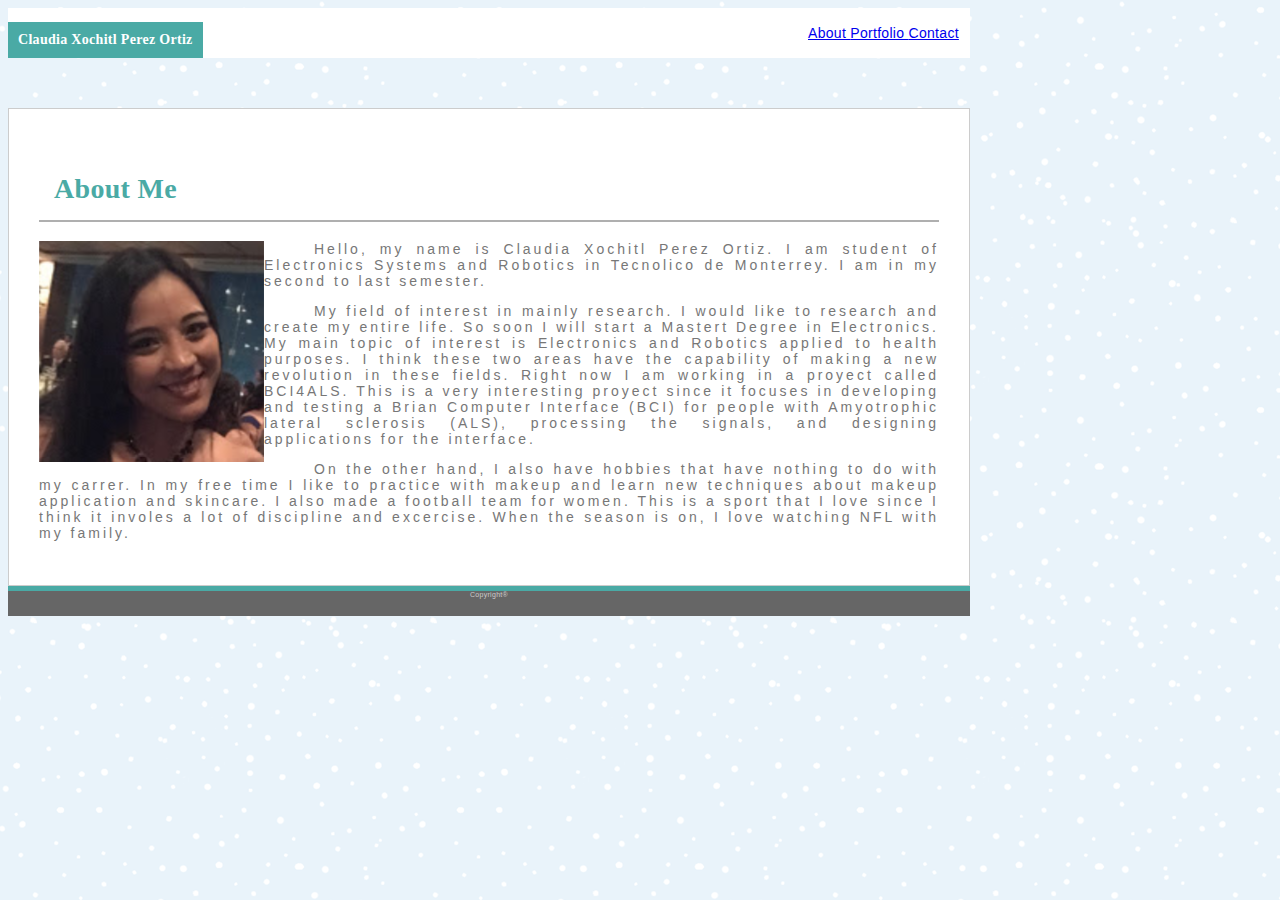
<file: index.html>
<!DOCTYPE html>
<html>
<head>
    <meta charset="utf-8">
    <meta name="viewport" content="width=device-width">
    <link rel="stylesheet" type="text/css" href="/assets/css/style.css" >
    <title>ID: A01196602</title>
</head>


<body>
  <header>
<p class="name">Claudia Xochitl Perez Ortiz </p>
    <section class = links>
        <a id=ab href=index.html class=uplinks> About </a>
        <a id=port href=portfolio.html class=uplinks> Portfolio </a>
        <a id=cont href=contact.html class=uplinks> Contact </a>
    </section>
</header>
<section class=mainsect>
        <h1 class = headerss> About Me </h1>
          <div class="centr">
          
          <p class = main_p><img id = imag src="/assets/images/profile.jpg" alt= profile />
              Hello, my name is Claudia Xochitl Perez Ortiz. I am student of Electronics Systems and Robotics in Tecnolico de Monterrey. I am in my second to last semester.
              </p>
                <p class = main_p>
                My field of interest in mainly research. I would like to research and create my entire life. So soon I will start a Mastert Degree in Electronics. My main topic of interest is Electronics and Robotics applied to health purposes. I think these two areas have the capability of making a new revolution in these fields. Right now I am working in a proyect called BCI4ALS. This is a very interesting proyect since it focuses in developing and testing a Brian Computer Interface (BCI) for people with Amyotrophic lateral sclerosis (ALS), processing the signals, and designing applications for the interface. 
                </p>
                <p class = main_p>
                On the other hand, I also have hobbies that have nothing to do with my carrer. In my free time I like to practice with makeup and learn new techniques about makeup application and skincare. I also made a football team for women. This is a sport that I love since I think it involes a lot of discipline and excercise. When the season is on, I love watching NFL with my family.
          </p>
        </div>
    </section>

<footer class=line_foot>Copyright®</footer>
</body>
</html>
</file>
<file: assets/css/style.css>
body {
  font-family: Arial, Helvetica, sans-serif;
  align-items:center;
  font-size: 14px;
  color: #777777;
  width:fit-content;
  background-image: url("/assets/images/webb.png");
  letter-spacing:0.3px;
  
}

header{
  background-color: #ffffff;
  height: 50px;
}

.main_p{
  
  text-indent: 50px;
  text-align: justify;
  letter-spacing: 3px;
}
.page_head{
  background-color: #ffffff;
  padding: 20px;
  width: fit-content;
}

.mainsect{
  background-color: #ffffff;
  width: 900px;
  border:1px solid #cccccc;
  padding:30px;
  margin:50px 0px 0px 0px;

}

.links{
 margin-left: 800px;
 font-family:  Arial, Helvetica, sans-serif;
 padding-top: 17px;
}



.name{
  float: left;
  color:white;
  background: #4aaaa5;
  width: fit-content;
  padding: 10px;
  font-weight: bold;
  font-family: Georgia, 'Times New Roman', Times, serif;
}
#imag
{
  float: left;
}


.headerss {
  font-family: Georgia, 'Times New Roman', Times, serif;
  color: #4aaaa5; 
  padding: 15px;
  border-bottom: 2px solid #AFAFAF;
}

.line_foot{
  border-top:5px solid #4aaaa5;
  background-color: #666666;
  color:#cccccc;
  font-size: 7px;
  height: 25px;
  display: flex;
  justify-content:center;
}

.boton{
  background-color: #4aaaa5;
  color:white;
  padding: 5px;
  padding-left: 30px;
  padding-right: 30px;
  border-radius:1px;
  border:none;
  
}

input{
  width: 100%;
  font-size:12px;
  font-family: Arial, Helvetica, sans-serif;
  color: #777777;
  padding:3px;
  margin-top:7px;
  margin-bottom:10px;
}

textarea
{
  width: 100%;
  height: 10rem;
}

.images{
  display:flex;
  flex-direction:row;
  padding: 50px;

}
.tag{
  background-color:#4aaaa5;
  color: #ffffff;
  
  width: 300px;
  margin-top: 100px;
  margin-bottom:100px;
}
</file>
